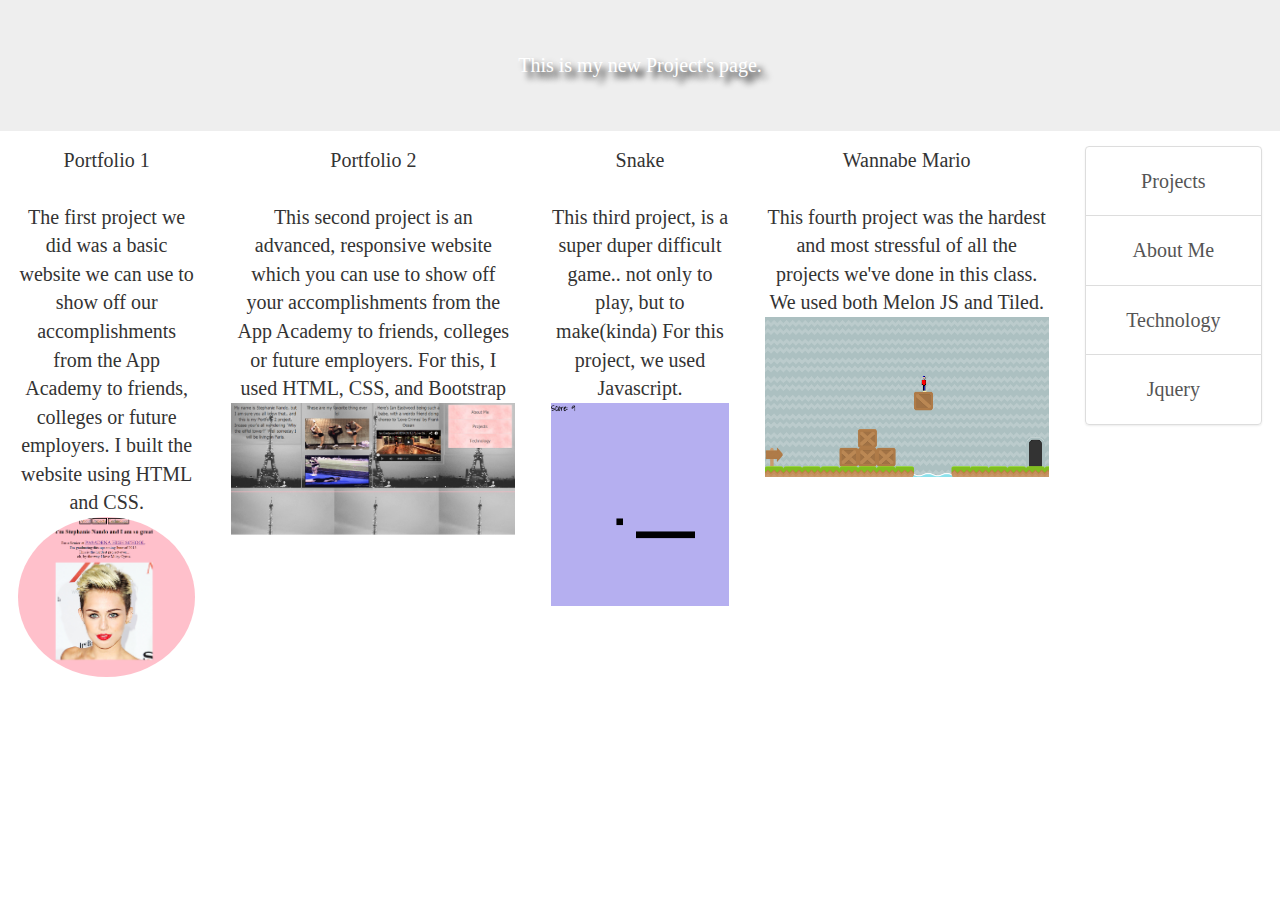
<file: public_html/projects.html>
<html>
    <head>
        <title>Stephanie Nando Projects Page</title>
        <meta charset="UTF-8">
        <meta name="viewport" content="width=device-width, initial-scale=1.0">
        <link type="text/css" rel="stylesheet" href="css/bootstrap-theme.css">
        <link type="text/css" rel="stylesheet" href="css/bootstrap.css">
        <link type="text/css" rel="stylesheet" href="css/custom-style.css">
    </head>
    <body>
        <div class="jumbotron">This is my new Project's page.</div>
        <!--I used a jumbotron to make it kind of like a header-->
        
  <div class="col-md-2">
      <article> Portfolio 1 <br /> <br /> The first project we did was a basic website we can use to show off
      our accomplishments from the App Academy to friends, colleges or future employers. I built the website using HTML and CSS.
      <article> <a class="uppercase" href="http://localhost:8383/Stephanie%20Nando/index.html">
              <img class="img-responsive img-circle" src="Images/Screenshot1.png"></a>
      </article>
  </div>
  <div class="col-md-3">
      <article> Portfolio 2 <br /><br /> This second project is an advanced, responsive website which you can 
          use to show off your accomplishments from the App Academy to friends, colleges or future employers. For 
          this, I used HTML, CSS, and Bootstrap
          <img class="img-responsive" src="Images/Screenshot2.png"> <br /><br /><br /><br />
      </article>
      <!--Again, the excessive use of breaks is for alignment at the bottom. -->
  </div>
        <div class="col-md-2"> <article>Snake <br /> <br />
                This third project, is a super duper difficult game.. not only to play, but to make(kinda)
                For this project, we used Javascript. 
                <img class="img-responsive" src="Images/SnakeScreenshot2.png">
            </article>
  </div>
        
        <div class="col-md-3"> <article> Wannabe Mario <br /> <br />
                This fourth project was the hardest and most stressful of all the   projects we've done in this class.
                We used both Melon JS and Tiled.
                <img class="img-responsive" src="Images/MarioScreenshot.png">
           </article>
  </div>
        <div class="col-md-2"><nav class="list-group">
                    <a class="list-group-item" href="projects.html">Projects</a>
                    <a class="list-group-item" href="index.html">About Me</a>
                    <a class="list-group-item" href="technology.html">Technology</a>
                    <a class="list-group-item" href="index_1.html">Jquery</a>
                </nav></div>
      <script src="https://ajax.googleapis.com/ajax/libs/jquery/1.11.0/jquery.min.js"></script>
       <script src="js/bootstrap.min.js"></script>  
    </body>
</html>
</file>
<file: public_html/css/custom-style.css>
div{
    border-style: solid;
    border-width: 3px;
    border-color: transparent;
    padding: 10px;
}    

body{ 
    background: url('http://www.zingerbugimages.com/backgrounds/white_marble_background_seamless.jpg');
    background-repeat: repeat;
    background-size: 50%;
    font-family: tahoma;
    font-size: 20px;
    text-align: center;
}

.list-group-item{
   background-image: url("http://1-art.eu/images/backgrounds/vellum/vellum-pink-seamless-tile3.jpg");
   background-size: 60%;
   text-align: center;
   padding-top: 20px;
   padding-bottom: 20px;
}
/*Put a backround image on my nav bar, I know it looks amazing.*/

.jumbotron {
    margin-bottom: 2px;
    background-image: url(http://1-art.eu/images/backgrounds/vellum/vellum-pink-seamless-tile3.jpg);
    background-position: center;
    background-size: 10%;
    background-repeat: repeat;
    color: white;
    text-shadow: black 0.3em 0.3em 0.3em;
}
/*Used the same background image as my nav bar for my jumbottron, to make it look a little less weird.*/
</file>
